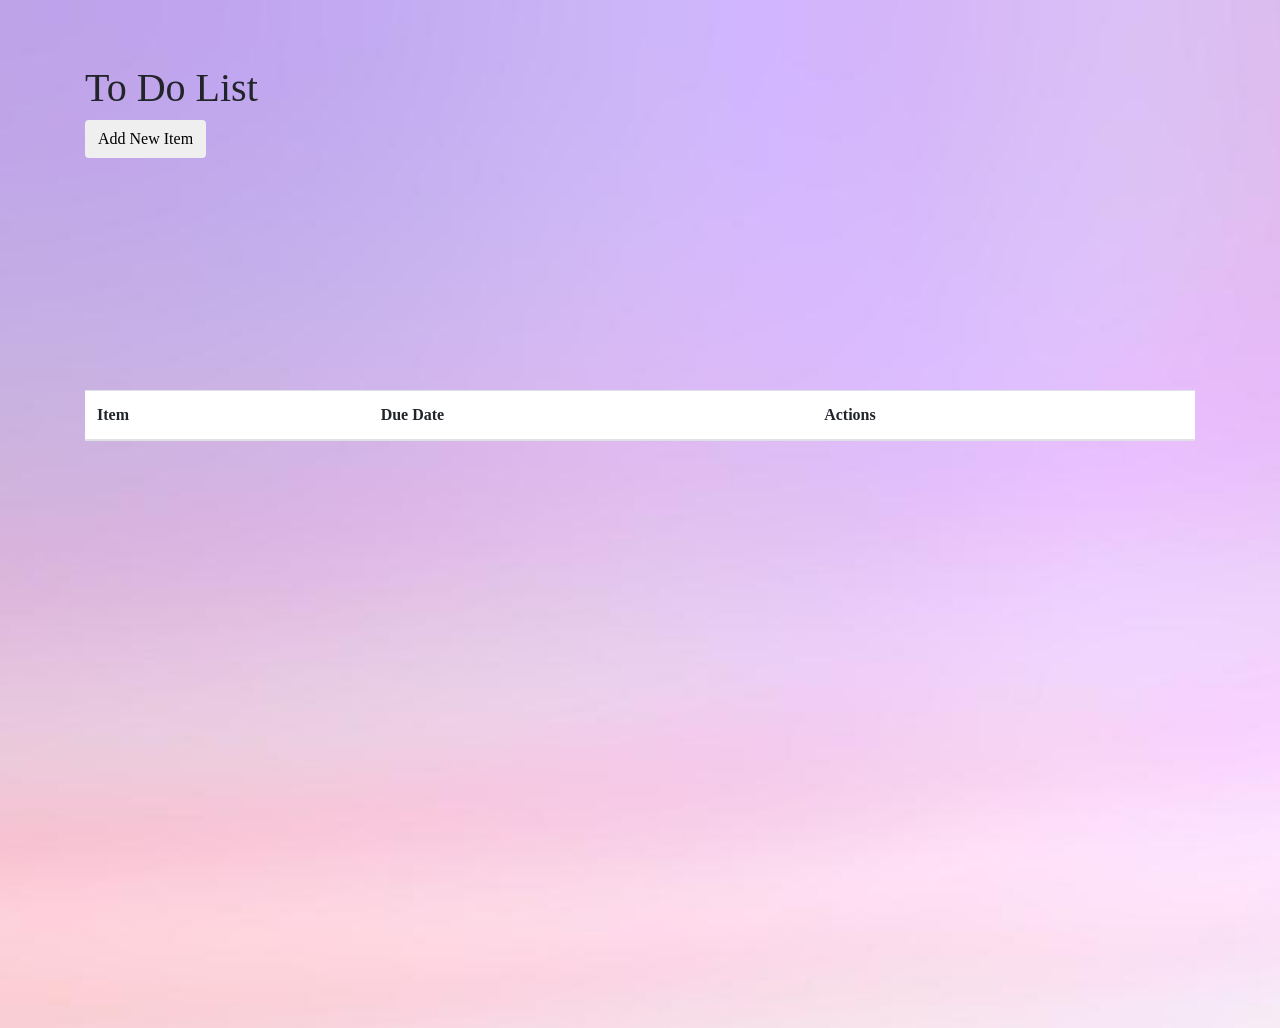
<file: starter/index.html>
<!DOCTYPE HTML>
<html lang="en">
  <head>
    <link href="https://stackpath.bootstrapcdn.com/bootstrap/4.1.3/css/bootstrap.min.css" rel="stylesheet" integrity="sha384-MCw98/SFnGE8fJT3GXwEOngsV7Zt27NXFoaoApmYm81iuXoPkFOJwJ8ERdknLPMO" crossorigin="anonymous">
    <link href="https://stackpath.bootstrapcdn.com/font-awesome/4.7.0/css/font-awesome.min.css" rel="stylesheet" integrity="sha384-wvfXpqpZZVQGK6TAh5PVlGOfQNHSoD2xbE+QkPxCAFlNEevoEH3Sl0sibVcOQVnN" crossorigin="anonymous">
    <!-- Step 1 - Include your styles sheet -->
    <link rel="stylesheet" type="text/css" href="styles.css">

    <title>The To Do List</title>
  </head>

  <body>
    <div class="container">
      <header>
        <h1>To Do List</h1>
      </header>

      <!--
        Below is only a suggestion. Feel free to implement this
        however you choose. Use your imagination!
      -->

      <!--
        This is your form for creating a new
        to do item
      -->
      <div id = "toggle"></div>
      <div id="newItemForm">
        <div class="form-group">
          <label>Item Name</label>
          <input name="itemName" class="form-control">
        </div>

        <div class="form-group">
          <label>Due Date</label>
          <input name="dueDate" type="date" class="form-control">
        </div>

        <!-- The button for adding a new to do item -->
        <div class="form-group">
          <button id="addNewItem" class="btn btn-primary">
            <i class="fa fa-plus"></i>
            Create New Item
          </button>
        </div>
      </div>

      <!-- This is where our to do items will appear -->
      <table class="table table-striped">
        <thead>
          <tr>
            <th>Item</th>
            <th>Due Date</th>
            <th>Actions</th>
          </tr>
        </thead>

        <tbody id="toDoItems"></tbody>
      </table>
      
      <!--
        This is the template for creating a new to do item.
        Again, this is only a suggestion and how you choose
        to implement this is completely up to you.
      -->
      <template id="itemTemplate">
        <tr>
          <td class="item-entry"></td>
          <td class="item-due-date"></td>
          <td class="item-actions">
            <!-- Button to edit an item entry -->
            <button class="item-edit btn btn-warning">
              <i class="fa fa-edit"></i>
            </button>
            
            <!-- Button to delete the item -->
            <button class="item-delete btn btn-danger">
              <i class="fa fa-trash"></i>
            </button>
          </td>
        </tr>
      </template>
    </div>
    
    <!-- Step 2 - Include your JavaScript file -->
    <script type="text/javascript" src="main.js"></script>
  </body>
  
</html>
</file>
<file: starter/styles.css>
@import url('https://fonts.googleapis.com/css?family=Caveat%7CKaushan+Script%7CPacifico%27');



body{
    margin: 5%;
     background-image: url("background.jpg");
       background-size: cover;
      height: 100vh; 
    background-position: center;
      background-repeat: no-repeat;
      background-size: cover;
   font-family: 'Pacifico', cursive;
}

tr,th
{
    background-color:white;
}
.form-control{
    border: 2px solid #705174;
}

.form-control:focus {
  border: 3px solid #90a7db;
}
button:hover {
  box-shadow: 10px 10px 5px grey;
}
#addNewItem
{
background-color: #7691fc !important;
}
.item-delete 
{
    background-color: #004380 !important;
}
.item-edit 
{
    background-color: #43b7ff !important;
}
</file>
